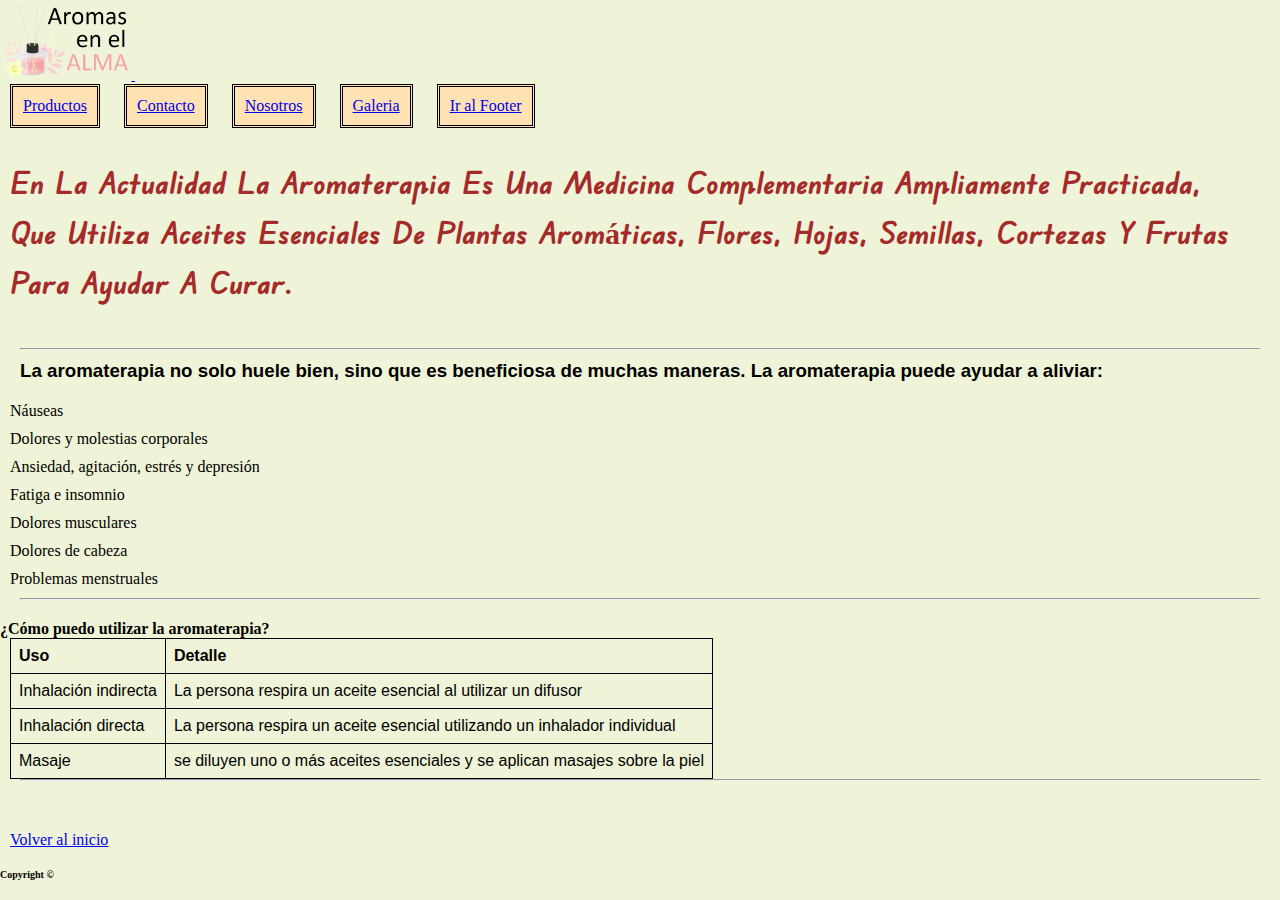
<file: index.html>
<!DOCTYPE html>
<html lang="es">
<head>
    <meta charset="UTF-8">
    <meta http-equiv="X-UA-Compatible" content="IE=edge">
    <meta name="viewport" content="width=device-width, initial-scale=1.0">
    <meta name="description" content="Aromas en el Alma es una Tienda Online de venta de Fragancias, Difusores, perfuminas y esencias.">
    <meta name="keywords" content="AROMAS, ESENCIAS, FRAGANCIAS, PERFUMINAS,DIFUSORES, LAVANDA, TIENDA ONLINE"> 
    <!-- CSS Bootstrap -->
    <link href="https://cdn.jsdelivr.net/npm/bootstrap@5.2.0/dist/css/bootstrap.min.css" rel="stylesheet" integrity="sha384-gH2yIJqKdNHPEq0n4Mqa/HGKIhSkIHeL5AyhkYV8i59U5AR6csBvApHHNl/vI1Bx" crossorigin="anonymous">
    <!--CSS-->
    <link rel="stylesheet" href="CSS/styles.css">
    <!-- Utilizo una Fuente de google fonts en <h2> del home-->
    <style>
    @import url('https://fonts.googleapis.com/css2?family=Edu+VIC+WA+NT+Beginner&display=swap');
    </style>
    <title>Aromas en el Alma - Tienda Online</title>
</head>

<body id="bodyIndex">
    <div class="padreIndex">
        <div class="indexMenu">
            <!--Creacion del Menu Bootstrap-->
            <div class="container bg-body">
                <div class="row mt-3 mb-3">
                    <div class="col-12">
                        <nav class="navbar navbar-expand-lg">
                            <div class="container-fluid">
                                <a title="Home" href="#logo">
                                    <img id="logo" src="img/logo.png" height="80px" alt="Difusor Logo">
                                </a>
                                <button class="navbar-toggler" type="button" data-bs-toggle="collapse" data-bs-target="#navbarSupportedContent" aria-controls="navbarSupportedContent" aria-expanded="false" aria-label="Toggle navigation">
                                    <span class="navbar-toggler-icon"></span>
                                </button>
                                <div class="collapse navbar-collapse" id="navbarSupportedContent">
                                    <ul class="navbar-nav me-auto mb-2 mb-lg-0">
                                        <li class="nav-item">
                                            <a class="nav-link active" aria-current="page" href="pages/productos.html">
                                                Productos
                                            </a>
                                        </li>
                                        <li class="nav-item">
                                            <a class="nav-link active" aria-current="page" href="pages/contacto.html">
                                                Contacto
                                            </a>
                                        </li>
                                        <li class="nav-item">
                                            <a class="nav-link active" aria-current="page" href="pages/nosotros.html">
                                                Nosotros
                                            </a>
                                        </li>
                                        <li class="nav-item">
                                            <a class="nav-link active" aria-current="page" href="pages/galeria.html">
                                                Galeria
                                            </a>
                                        </li>
                                        <li class="nav-item">
                                            <a class="nav-link active" aria-current="page" href="#pie-de-pagina">
                                                Ir al Footer
                                            </a>
                                        </li>
                                    </ul>
                                </div>
                            </div>
                        </nav>
                    </div>
                </div>
        </div>
        <!--Frase - Fuente Google fonts-->
        <div class="indexContenido-01">
            <h2 id="h2Home">
                En la actualidad la aromaterapia es una medicina  complementaria ampliamente practicada, que utiliza aceites esenciales de plantas aromáticas, flores, hojas, semillas, cortezas y frutas para ayudar a curar.
            </h2>
            <hr>
        </div>
        <!--Creacion de Lista-->
        <div class="indexContenido-02">
            <h3 class="h3Home">
                La aromaterapia no solo huele bien, sino que es beneficiosa de muchas maneras. La aromaterapia puede ayudar a aliviar:
            </h3>
            <!-- Aca agregue una Clase a los li ya que voy a personalizar el "punto" con forma de cuadrado-->
            <li class="liCuadrado">Náuseas</li>
            <li class="liCuadrado">Dolores y molestias corporales</li>
            <li class="liCuadrado">Ansiedad, agitación, estrés y depresión</li>
            <li class="liCuadrado">Fatiga e insomnio</li>
            <li class="liCuadrado">Dolores musculares</li>
            <li class="liCuadrado">Dolores de cabeza</li>
            <li class="liCuadrado">Problemas menstruales</li>
            <hr>
        </div>  
        </div>
        <!--Creacion de Tabla-->
        <div class="indexContenido-03">  
            <h4 class="h3Home">¿Cómo puedo utilizar la aromaterapia?</h4>
            <table>
                <tr>
                    <td><strong>Uso</strong></td>
                    <td><strong>Detalle</strong></td>
                </tr>
                <tr>
                    <td>Inhalación indirecta</td>
                    <td>La persona respira un aceite esencial al utilizar un difusor</td>
                </tr>
                <tr>
                    <td>Inhalación directa</td>
                    <td>La persona respira un aceite esencial utilizando un inhalador individual</td>
                </tr>
                <tr>
                    <td>Masaje</td>
                    <td>se diluyen uno o más aceites esenciales y se aplican masajes sobre la piel</td>
                </tr>
            </table>
            <hr>
        </div>
        <!--Footer-->
        <div class="indexContenido-04">
            <li id="volverHome">
                <!--Enlace Interno-->
                <a href="#logo">Volver al inicio</a>
             </li>
             <footer id="pie-de-pagina">
                <h3 id="footer">Copyright ©</h3>
             </footer>  
        </div>
    </div>
    <!-- JavaScript -->
    <script src="https://cdn.jsdelivr.net/npm/bootstrap@5.2.0/dist/js/bootstrap.bundle.min.js"  integrity="sha384-A3rJD856KowSb7dwlZdYEkO39Gagi7vIsF0jrRAoQmDKKtQBHUuLZ9AsSv4jD4Xa" crossorigin="anonymous"></script>
</body>

</html>
</file>
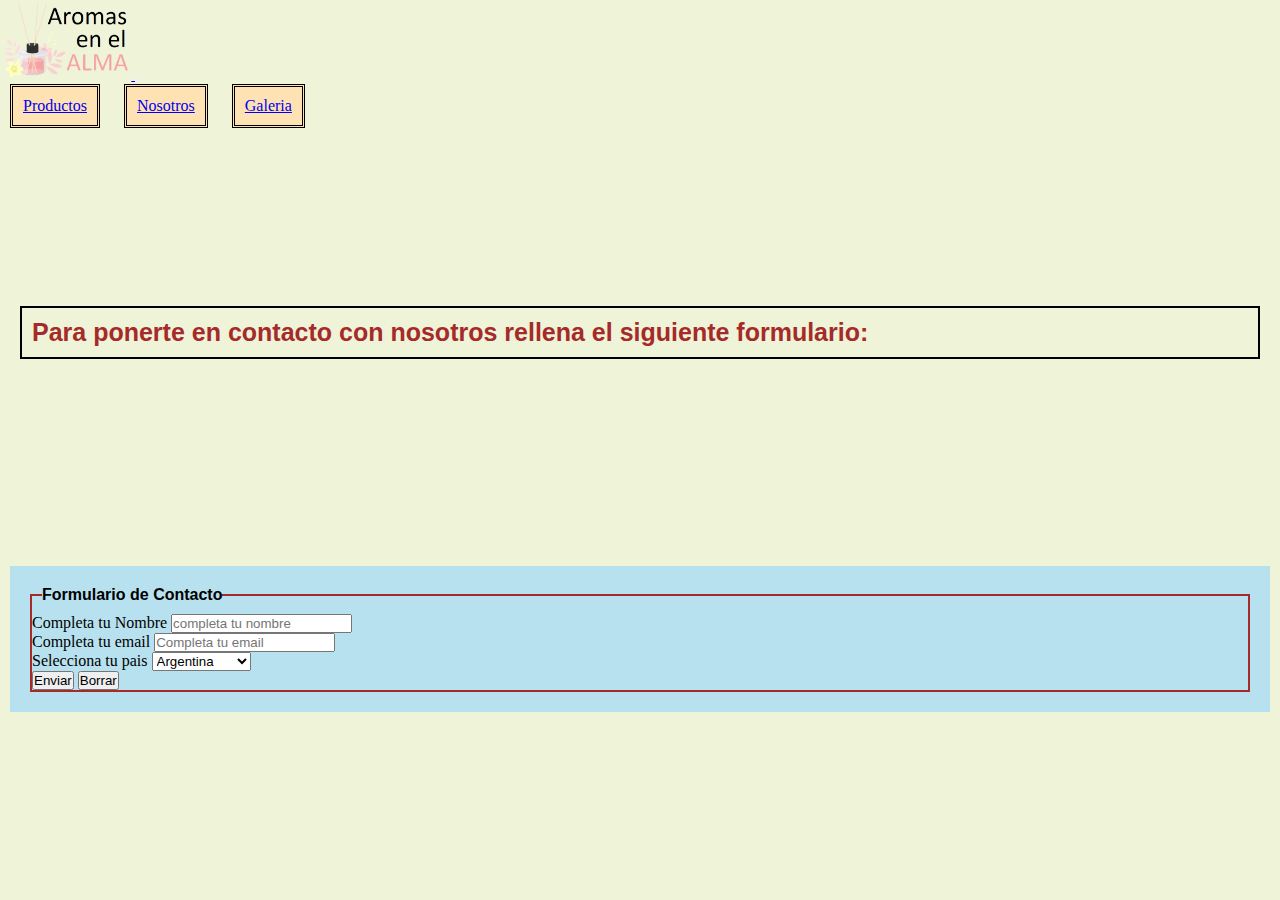
<file: pages/contacto.html>
<!DOCTYPE html>
<html lang="es">
<head>
    <meta charset="UTF-8">
    <meta http-equiv="X-UA-Compatible" content="IE=edge">
    <meta name="viewport" content="width=device-width, initial-scale=1.0">
    <meta name="description" content="Aqui te contactaras con Aromas en el Alma">
    <meta name="keywords" content="CONTACTO, AROMAS, ESENCIAS, FRAGANCIAS, PERFUMINAS,DIFUSORES, LAVANDA, TIENDA ONLINE"> 
    <!-- CSS Bootstrap -->
    <link href="https://cdn.jsdelivr.net/npm/bootstrap@5.2.0/dist/css/bootstrap.min.css" rel="stylesheet" integrity="sha384-gH2yIJqKdNHPEq0n4Mqa/HGKIhSkIHeL5AyhkYV8i59U5AR6csBvApHHNl/vI1Bx" crossorigin="anonymous">
    <!--CSS-->
    <link rel="stylesheet" href="../CSS/styles.css">
    <title>Contacto</title>
</head>
<body id="bodyContacto">
    <div class="padreContacto">
        <!--MENU-->
        <div class="contactoMenu">
            <div class="container bg-body">
                <div class="row mt-3 mb-3">
                    <div class="col-12">
                        <nav class="navbar navbar-expand-lg">
                            <div class="container-fluid">
                                <a title="Home" href="../index.html">
                                    <img id="logo" src="../img/logo.png" height="80px" alt="Difusor Logo">
                                </a>
                                <button class="navbar-toggler" type="button" data-bs-toggle="collapse" data-bs-target="#navbarSupportedContent" aria-controls="navbarSupportedContent" aria-expanded="false" aria-label="Toggle navigation">
                                    <span class="navbar-toggler-icon"></span>
                                </button>
                                <div class="collapse navbar-collapse" id="navbarSupportedContent">
                                    <ul class="navbar-nav me-auto mb-2 mb-lg-0">
                                        <li class="nav-item">
                                            <a class="nav-link active" aria-current="page" href="../pages/productos.html">
                                                Productos
                                            </a>
                                        </li>
                                        <li class="nav-item">
                                            <a class="nav-link active" aria-current="page" href="../pages/nosotros.html">
                                                Nosotros
                                            </a>
                                        </li>
                                        <li class="nav-item">
                                            <a class="nav-link active" aria-current="page" href="../pages/galeria.html">
                                                Galeria
                                            </a>
                                        </li>
                                    </ul>
                                </div>
                            </div>
                        </nav>
                    </div>
                </div>
            </div>
        </div>
        <div class="contactoContenido-01">
            <h1 id="h1Contacto">
                Para ponerte en contacto con nosotros rellena el siguiente formulario:
            </h1>
        </div>
        <!--Formulario de Contacto-->
        <div class="contactoContenido-02">
            <form id="formContacto">
                <fieldset>
                    <legend>Formulario de Contacto</legend>
                    <div>
                        <label for="nombre">
                            Completa tu Nombre
                        </label>
                        <input type="text" name="nombre" id="nombre" placeholder="completa tu nombre">
                    </div>
                    <div>
                        <label for="email">
                            Completa tu email
                        </label>
                        <input type="email" name="email" id="email" placeholder="Completa tu email">
                    </div>
                    <div>
                        <label for="pais">
                            Selecciona tu pais
                        </label>
                        <select name="pais" id="">
                            <option value="Argentina">Argentina</option>
                            <option value="Uruguay">Uruguay</option>
                            <option value="Otros">Otros Paises</option>
                        </select>
                    </div>
                    <div>
                        <input type="submit" value="Enviar">
                        <input type="reset" value="Borrar">
                    </div>
                </fieldset>
            </form>
        </div>
    </div>

    <!-- JavaScript -->
    <script src="https://cdn.jsdelivr.net/npm/bootstrap@5.2.0/dist/js/bootstrap.bundle.min.js"  integrity="sha384-A3rJD856KowSb7dwlZdYEkO39Gagi7vIsF0jrRAoQmDKKtQBHUuLZ9AsSv4jD4Xa" crossorigin="anonymous"></script>
</body>
</html>
</file>
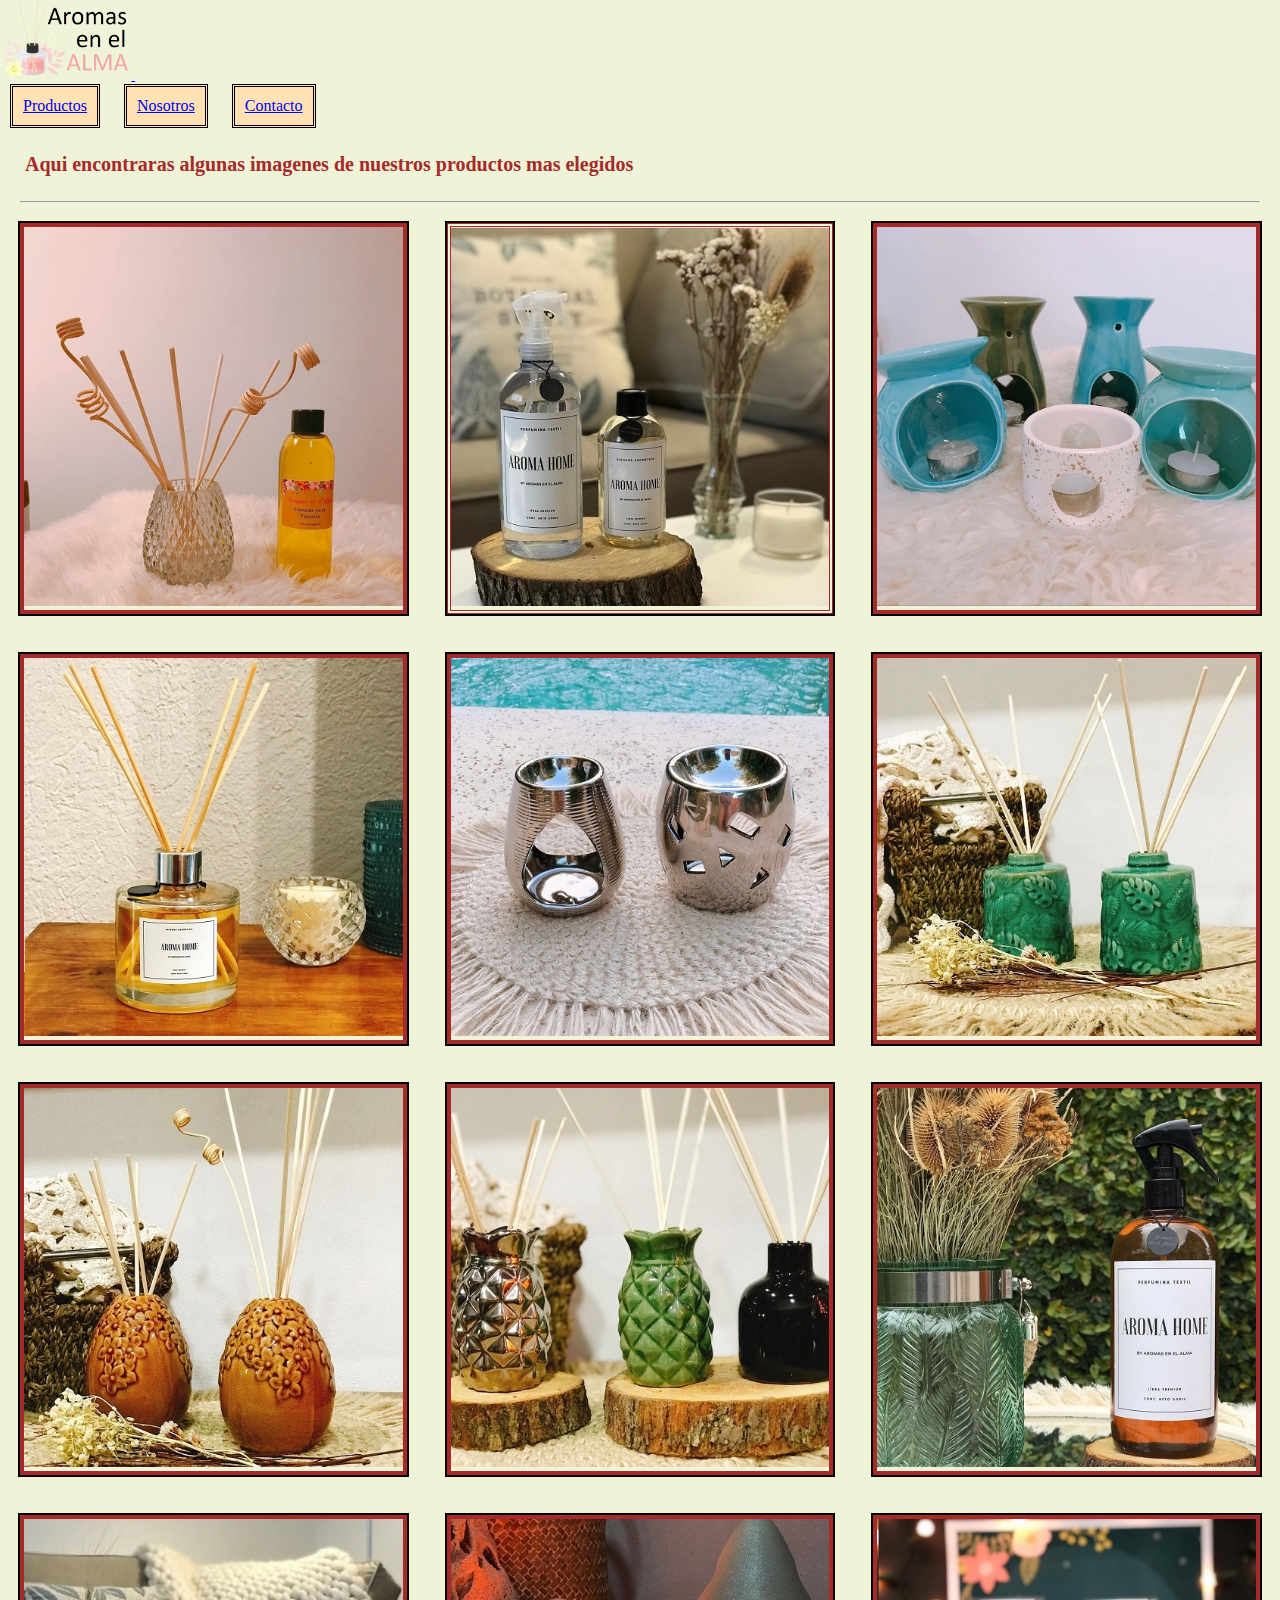
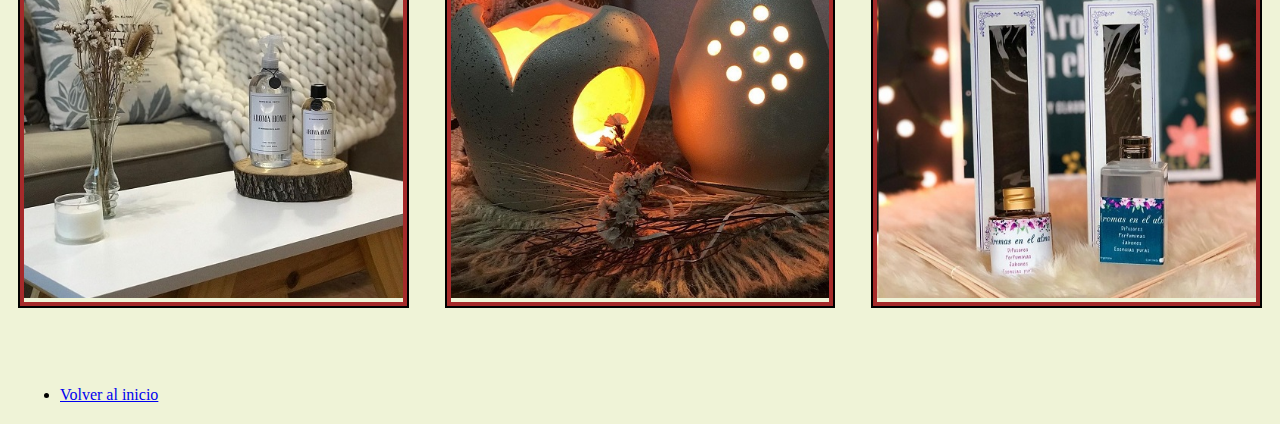
<file: pages/galeria.html>
<!DOCTYPE html>
<html lang="es">
<head>
    <meta charset="UTF-8">
    <meta http-equiv="X-UA-Compatible" content="IE=edge">
    <meta name="viewport" content="width=device-width, initial-scale=1.0">
    <meta name="description" content="Galeria de Imagenes con productos Aromas en el Alma">
    <meta name="keywords" content="GALERIA, AROMAS, ESENCIAS, FRAGANCIAS, PERFUMINAS,DIFUSORES, LAVANDA, TIENDA ONLINE"> 
     <!-- CSS Bootstrap -->
     <link href="https://cdn.jsdelivr.net/npm/bootstrap@5.2.0/dist/css/bootstrap.min.css" rel="stylesheet" integrity="sha384-gH2yIJqKdNHPEq0n4Mqa/HGKIhSkIHeL5AyhkYV8i59U5AR6csBvApHHNl/vI1Bx" crossorigin="anonymous">
     <!--CSS-->
    <link rel="stylesheet" href="../CSS/styles.css">
    <title>Galeria de Fotos de nuestros productos</title>
</head>
<body id="bodyGaleria">
     <div class="padreGaleria">
          <!--MENU-->
          <div class="galeriaMenu">
               <div class="container bg-body">
                    <div class="row mt-3 mb-3">
                         <div class="col-12">
                              <nav class="navbar navbar-expand-lg">
                                   <div class="container-fluid">
                                        <a title="Home" href="../index.html">
                                             <img id="logo" src="../img/logo.png" height="80px" alt="Difusor Logo">
                                        </a>
                                        <button class="navbar-toggler" type="button" data-bs-toggle="collapse" data-bs-target="#navbarSupportedContent" aria-controls="navbarSupportedContent" aria-expanded="false" aria-label="Toggle navigation">
                                             <span class="navbar-toggler-icon"></span>
                                        </button>
                                        <div class="collapse navbar-collapse" id="navbarSupportedContent">
                                             <ul class="navbar-nav me-auto mb-2 mb-lg-0">
                                                  <li class="nav-item">
                                                       <a class="nav-link active" aria-current="page" href="../pages/productos.html">
                                                            Productos
                                                       </a>
                                                  </li>
                                                  <li class="nav-item">
                                                       <a class="nav-link active" aria-current="page" href="../pages/nosotros.html">
                                                            Nosotros
                                                       </a>
                                                  </li>
                                                  <li class="nav-item">
                                                       <a class="nav-link active" aria-current="page" href="../pages/contacto.html">
                                                            Contacto
                                                       </a>
                                                  </li>
                                             </ul>
                                        </div>
                                   </div>
                              </nav>
                         </div>
                    </div>
               </div>
          </div> 
          <div class="galeriaContenido-01">
               <h1 class="h1Productos">
                    Aqui encontraras algunas imagenes de nuestros productos mas elegidos
               </h1>
               <hr>
          </div>
          <!--Galeria de imagenes-->
          <div class="hijo2Imagen">
               <img src="../img/Producto-01.jpg" alt="Difusor + Esencia color naranja"> 
          </div>
          <div class="hijo3Imagen"> 
               <img src="../img/Producto-02.jpg" alt="Jabon de mano + Esencia liquidos Transparentes"> 
          </div>
          <div class="hijo4Imagen">
               <img src="../img/Producto-03.jpg" alt="Difusores a vela color Celeste"> 
          </div>
          <div class="hijo5Imagen">
               <img src="../img/Producto-04.jpg" alt="Difusor + portavela de vidrio transparente"> 
          </div>
          <div class="hijo6Imagen">
               <img src="../img/Producto-05.jpg" alt="Difusores a Vela color Plateado y brillante"> 
          </div>
          <div class="hijo7Imagen">
               <img src="../img/Producto-06.jpg" alt="Difures color verde"> 
          </div>
          <div class="hijo8Imagen">
               <img src="../img/Producto-07.jpg" alt="Difusores color marron"> 
          </div>
          <div class="hijo9Imagen">
               <img src="../img/Producto-08.jpg" alt="Difusores Plateado - Verde - Negro"> 
          </div>
          <div class="hijo10Imagen">
               <img src="../img/Producto-09.jpg" alt="Perfumina + adorno flores secas"> 
          </div>
          <div class="hijo11Imagen">
               <img src="../img/Producto-10.jpg" alt="Perfumina + Difusor color transparente"> 
          </div>
          <div class="hijo12Imagen">
               <img src="../img/Producto-11.jpg" alt="Hornitos a vela"> 
          </div>
          <div class="hijo13Imagen">
               <img src="../img/Producto-12.jpg" alt="Difusores con caja de Presentacion - Regalo"> 
          </div>
          <div class="hijo14footer">
              <li>
                <!--Enlace Interno-->
                <a href="#logo">Volver al inicio</a>
              </li>
          </div>
     </div>
     <!-- JavaScript -->
     <script src="https://cdn.jsdelivr.net/npm/bootstrap@5.2.0/dist/js/bootstrap.bundle.min.js"  integrity="sha384-A3rJD856KowSb7dwlZdYEkO39Gagi7vIsF0jrRAoQmDKKtQBHUuLZ9AsSv4jD4Xa" crossorigin="anonymous"></script>
</body>
</html>
</file>
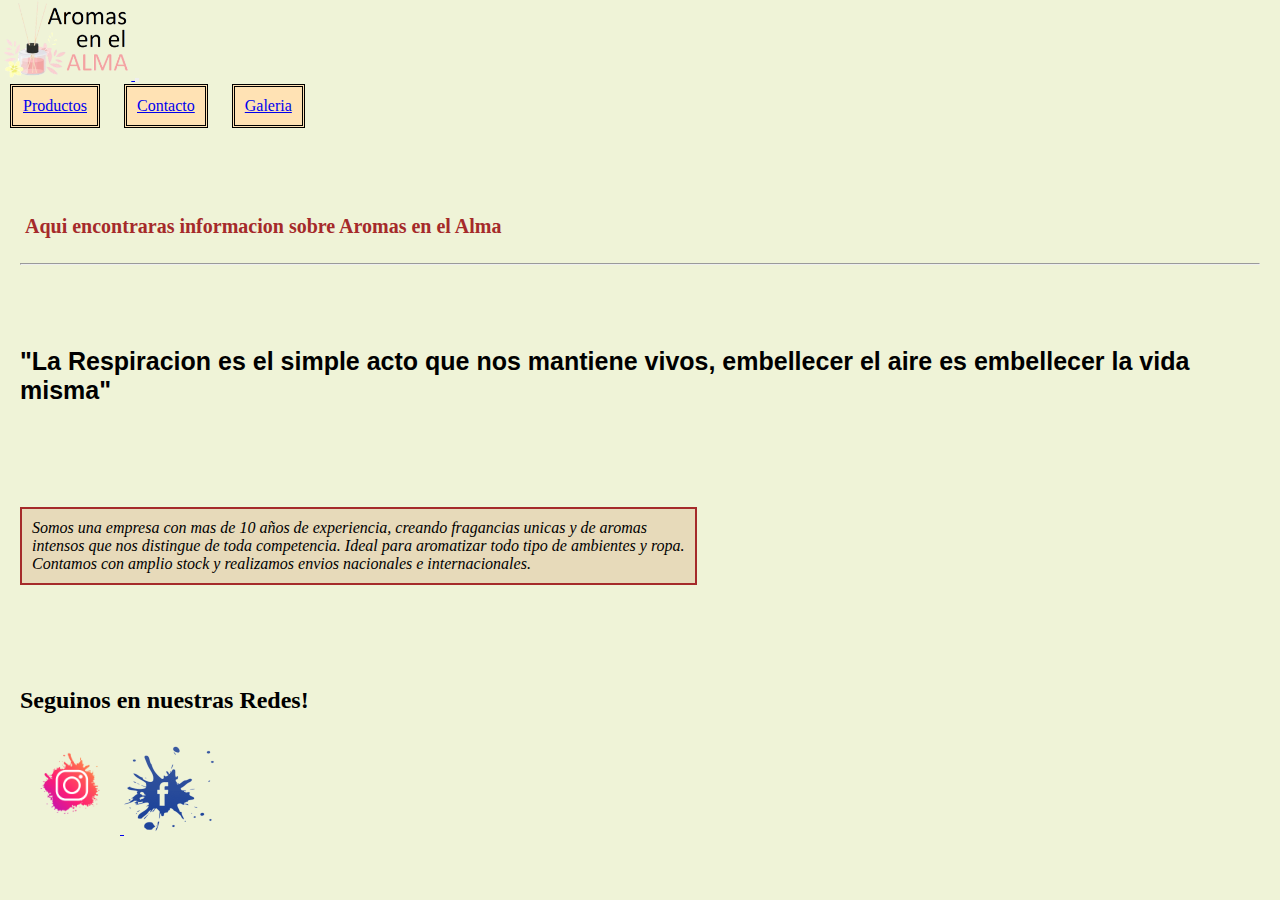
<file: pages/nosotros.html>
<!DOCTYPE html>
<html lang="es">
<head>
    <meta charset="UTF-8">
    <meta http-equiv="X-UA-Compatible" content="IE=edge">
    <meta name="viewport" content="width=device-width, initial-scale=1.0">
    <meta name="description" content="Informacion sobre Aromas en el Alma, Redes Sociales Instagram y facebook">
    <meta name="keywords" content="INFORMACION, INSTAGRAM, FACEOOK, AROMAS, ESENCIAS, FRAGANCIAS, PERFUMINAS,DIFUSORES, LAVANDA, TIENDA ONLINE"> 
     <!-- CSS Bootstrap -->
     <link href="https://cdn.jsdelivr.net/npm/bootstrap@5.2.0/dist/css/bootstrap.min.css" rel="stylesheet" integrity="sha384-gH2yIJqKdNHPEq0n4Mqa/HGKIhSkIHeL5AyhkYV8i59U5AR6csBvApHHNl/vI1Bx" crossorigin="anonymous">
     <!--CSS-->
     <link rel="stylesheet" href="../CSS/styles.css">
     <title>Nosotros - Informacion de empresa y Redes Sociales</title>
</head>
<body id="bodyNosotros">
     <div class="padreNosotros">
          <div class="nosotrosMenu">
               <div class="container bg-body">
                    <div class="row mt-3 mb-3">
                         <div class="col-12">
                              <nav class="navbar navbar-expand-lg">
                                   <div class="container-fluid">
                                        <a title="Home" href="../index.html">
                                             <img id="logo" src="../img/logo.png" height="80px" alt="Difusor Logo">
                                        </a>
                                        <button class="navbar-toggler" type="button" data-bs-toggle="collapse" data-bs-target="#navbarSupportedContent" aria-controls="navbarSupportedContent" aria-expanded="false" aria-label="Toggle navigation">
                                             <span class="navbar-toggler-icon"></span>
                                        </button>
                                        <div class="collapse navbar-collapse" id="navbarSupportedContent">
                                             <ul class="navbar-nav me-auto mb-2 mb-lg-0">
                                                  <li class="nav-item">
                                                       <a class="nav-link active" aria-current="page" href="../pages/productos.html">
                                                                 Productos
                                                       </a>
                                                  </li>
                                                  <li class="nav-item">
                                                       <a class="nav-link active" aria-current="page" href="../pages/contacto.html">
                                                            Contacto
                                                       </a>
                                                  </li>
                                                  <li class="nav-item">
                                                       <a class="nav-link active" aria-current="page" href="../pages/galeria.html">
                                                            Galeria
                                                       </a>
                                                  </li>
                                             </ul>
                                        </div>
                                   </div>
                              </nav>
                         </div>
                    </div>
               </div>
          </div>
          <div class="nosotrosContenido-01">
               <h1 class="h1Productos">Aqui encontraras informacion sobre Aromas en el Alma</h1>
               <hr>
          </div>
          <div class="nosotrosContenido-02">
               <P id="h2Nosotros">"La Respiracion es el simple acto que nos mantiene vivos, embellecer el aire es embellecer la vida misma"</P>
          </div>
          <div class="nosotrosContenido-03">
               <p id="h3Nosotros">
                    Somos una empresa con mas de 10 años de experiencia, creando fragancias unicas y de aromas <br> intensos que nos distingue de toda competencia. Ideal para aromatizar todo tipo de ambientes y ropa. <br>  Contamos con amplio stock y realizamos envios nacionales e internacionales.
               </P>
          </div>
          <!--Enlace Absoluto redes sociales-->
          <div class="nosotrosContenido-04">
               <h2 id="h4Nosotros">Seguinos en nuestras Redes!</h2>
               <a href="https://instagram.com/aromasenelalma" target="_blank">
                   <img class="instagram" src="../img/instagram.png" alt="Logo de app Instagram" width="100px" height="100px">
               </a>
               <a href="https://www.facebook.com/aromasenelalmaa" target="_blank">
                   <img class="facebook" src="../img/facebook.png" alt="Logo de app Instagram" width="90px" height="90px">
               </a>
          </div>
     </div>
     <!-- JavaScript -->
     <script src="https://cdn.jsdelivr.net/npm/bootstrap@5.2.0/dist/js/bootstrap.bundle.min.js"  integrity="sha384-A3rJD856KowSb7dwlZdYEkO39Gagi7vIsF0jrRAoQmDKKtQBHUuLZ9AsSv4jD4Xa" crossorigin="anonymous"></script>
</body>
</html>
</file>
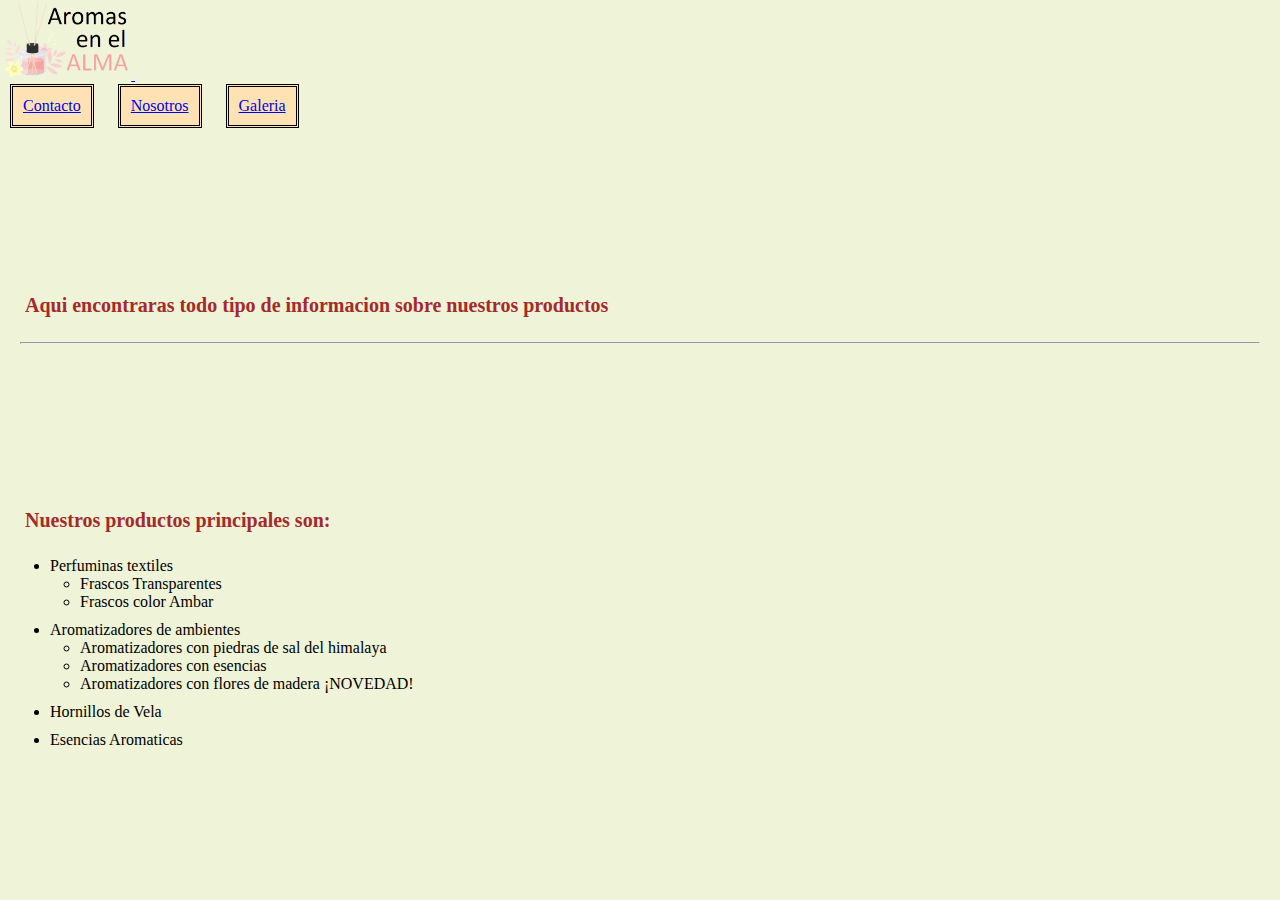
<file: pages/productos.html>
<!DOCTYPE html>
<html lang="es">
<head>
    <meta charset="UTF-8">
    <meta http-equiv="X-UA-Compatible" content="IE=edge">
    <meta name="viewport" content="width=device-width, initial-scale=1.0">
    <meta name="description" content="Informacion sobre los productos que vende Aromas en el Alma">
    <meta name="keywords" content="PRODUCTOS, AROMAS, ESENCIAS, FRAGANCIAS, PERFUMINAS,DIFUSORES, LAVANDA, TIENDA ONLINE"> 
    <!-- CSS Bootstrap -->
    <link href="https://cdn.jsdelivr.net/npm/bootstrap@5.2.0/dist/css/bootstrap.min.css" rel="stylesheet" integrity="sha384-gH2yIJqKdNHPEq0n4Mqa/HGKIhSkIHeL5AyhkYV8i59U5AR6csBvApHHNl/vI1Bx" crossorigin="anonymous">
    <!--CSS-->
    <link rel="stylesheet" href="../CSS/styles.css">
    <title>Productos</title>
</head>
<body id="bodyProductos">
    <div class="padreProductos">
        <!--MENU-->
        <div class="productosMenu">
            <div class="container bg-body">
                <div class="row mt-3 mb-3">
                    <div class="col-12">
                        <nav class="navbar navbar-expand-lg">
                            <div class="container-fluid">
                                <a title="Home" href="../index.html">
                                    <img id="logo" src="../img/logo.png" height="80px" alt="Difusor Logo">
                                </a>
                                <button class="navbar-toggler" type="button" data-bs-toggle="collapse" data-bs-target="#navbarSupportedContent" aria-controls="navbarSupportedContent" aria-expanded="false" aria-label="Toggle navigation">
                                    <span class="navbar-toggler-icon"></span>
                                </button>
                                <div class="collapse navbar-collapse" id="navbarSupportedContent">
                                    <ul class="navbar-nav me-auto mb-2 mb-lg-0">
                                        <li class="nav-item">
                                            <a class="nav-link active" aria-current="page" href="../pages/contacto.html">
                                                Contacto
                                            </a>
                                        </li>
                                        <li class="nav-item">
                                            <a class="nav-link active" aria-current="page" href="../pages/nosotros.html">
                                                Nosotros
                                            </a>
                                        </li>
                                        <li class="nav-item">
                                            <a class="nav-link active" aria-current="page" href="../pages/galeria.html">
                                                Galeria
                                            </a>
                                        </li>
                                    </ul>
                                </div>
                            </div>
                        </nav>
                    </div>
                </div>
            </div>
        </div>
        <div class="productosContenido-01">
            <h1 class="h1Productos">Aqui encontraras todo tipo de informacion sobre nuestros productos</h1>
            <hr>
        </div>
        <div class="productosContenido-02">
            <h2 class="h1Productos">Nuestros productos principales son:</h2>
            <ul id="ulProductos">
                <li class="li1Productos"> Perfuminas textiles
                    <ul>
                        <li class="li2Productos"> Frascos Transparentes</li>
                        <li class="li2Productos"> Frascos color Ambar</li>
                    </ul>
                </li>
                <li class="li1Productos">Aromatizadores de ambientes
                    <ul>
                        <li class="li2Productos">Aromatizadores con piedras de sal del himalaya</li>
                        <li class="li2Productos">Aromatizadores con esencias</li>
                        <li class="li2Productos">Aromatizadores con flores de madera ¡NOVEDAD!</li>
                    </ul>
                </li>
                <li class="li1Productos">Hornillos de Vela</li>
                <li class="li1Productos">Esencias Aromaticas</li>
            </ul>
        </div>
    </div>
    <!-- JavaScript -->
    <script src="https://cdn.jsdelivr.net/npm/bootstrap@5.2.0/dist/js/bootstrap.bundle.min.js"  integrity="sha384-A3rJD856KowSb7dwlZdYEkO39Gagi7vIsF0jrRAoQmDKKtQBHUuLZ9AsSv4jD4Xa" crossorigin="anonymous"></script>
</body>
</html>
</file>
<file: CSS/styles.css>
/*linea de comentarios en SASS y CSS*/
.padreIndex, .padreProductos, .padreContacto, .padreNosotros, .padreGaleria {
  height: 100vh;
  display: grid; }

/* aplico reset*/
* {
  margin: 0;
  padding: 0;
  box-sizing: border-box; }

hr {
  margin-left: 20px;
  margin-right: 20px; }

/* -----Estilos del Menu Hamburgesa-----*/
div.col-12 {
  background-color: #eff3d7; }

nav.navbar {
  background-color: #eff3d7; }

/* -----Aplico Background a los body de cada html-----*/
#bodyProductos, #bodyNosotros, #bodyContacto, #bodyGaleria, #bodyIndex {
  background-color: #eff3d7; }

/*Personalizacion del Menu de todos los html*/
nav ul li {
  background-color: #ffe2b4;
  display: inline-block;
  margin-left: 10px;
  margin-right: 10px;
  padding: 10px;
  border: double; }

nav ul li:hover {
  background-color: #c5c6c8; }

/*-----Estilos aplicados en pagina "Index"-----*/
.padreIndex {
  grid-template-areas: "logoMenu logoMenu logoMenu" "frase frase frase" "lista lista lista" "tabla tabla tabla" "footer footer footer"; }
  .padreIndex .indexMenu {
    grid-area: logoMenu; }
  .padreIndex .indexContenido-01 {
    grid-area: frase;
    /* Utilizo una Fuente personalizada de Google Fonts*/ }
    .padreIndex .indexContenido-01 #h2Home {
      display: block;
      margin-top: 30px;
      padding-bottom: 40px;
      padding-left: 10px;
      padding-right: 50px;
      font-family: 'Edu VIC WA NT Beginner', cursive;
      font-size: 30px;
      color: brown;
      line-height: 50px;
      text-transform: capitalize; }
  .padreIndex .indexContenido-02 {
    grid-area: lista;
    margin-bottom: 20px;
    /* Cambio el estilo de las listas, muestro los items con cuadrados rellenos */ }
    .padreIndex .indexContenido-02 .h3Home {
      padding-bottom: 10px;
      padding-top: 10px;
      margin-bottom: 10px;
      margin-left: 10px;
      display: inline-block;
      padding-left: 10px;
      padding-right: 10px;
      font-family: sans-serif; }
    .padreIndex .indexContenido-02 .liCuadrado {
      padding-left: 10px;
      padding-bottom: 10px;
      list-style-type: square; }
  .padreIndex .indexContenido-03 {
    grid-area: tabla;
    margin-bottom: 20px; }
  .padreIndex .indexContenido-04 {
    grid-area: footer;
    margin-bottom: 20px;
    /* Cambio el estilo de la lista a circulo */ }
    .padreIndex .indexContenido-04 #volverHome {
      padding-top: 30px;
      padding-bottom: 20px;
      padding-left: 10px;
      list-style-type: circle; }
    .padreIndex .indexContenido-04 #footer {
      font-size: 10px; }

table {
  font-family: arial, sans-serif;
  border-collapse: collapse;
  margin-left: 10px; }

td {
  border: 1px solid black;
  text-align: left;
  padding: 8px; }

/*-----Estilos aplicados en pagina "Productos"-----*/
.padreProductos {
  grid-template-areas: "logoMenu logoMenu logoMenu" "titulo1 titulo1 titulo1" "lista lista lista"; }
  .padreProductos .productosMenu {
    grid-area: logoMenu; }
  .padreProductos .productosContenido-01 {
    grid-area: titulo1; }
  .padreProductos .productosContenido-02 {
    grid-area: lista; }

/* Aplico propiedad de Mapas*/
.h1Productos {
  margin: 20px;
  padding: 5px;
  font-family: "Edu VIC WA NT Beginner" cursive;
  font-size: 20px;
  color: brown; }

/* Aplico estilos a la lista*/
#ulProductos {
  margin-left: 40px;
  font-family: Cambria, Cochin, Georgia, Times, 'Times New Roman', serif; }

.li1Productos {
  margin: 10px; }

.li2Productos {
  margin-left: 30px; }

/*-----Estilos aplicados en pagina "Contacto"-----*/
.padreContacto {
  grid-template-areas: "logoMenu logoMenu logoMenu" "titulo titulo titulo" "form form form"; }
  .padreContacto .contactoMenu {
    grid-area: logoMenu; }
  .padreContacto .contactoContenido-01 {
    grid-area: titulo; }
  .padreContacto .contactoContenido-02 {
    grid-area: form; }

#h1Contacto {
  margin-left: 20px;
  margin-right: 20px;
  margin-bottom: 20px;
  padding: 10px;
  color: brown;
  font-size: 25px;
  font-family: 'Franklin Gothic Medium', 'Arial Narrow', Arial, sans-serif;
  text-align: center;
  text-align: left;
  border: 2px solid black; }

#formContacto {
  margin: 10px;
  padding: 10px;
  background-color: #b8e1ef; }
  #formContacto fieldset {
    margin: 10px;
    border: 2px solid brown; }
  #formContacto legend {
    margin: 10px;
    font-family: sans-serif;
    font-weight: bold; }

/*-----Estilos aplicados en pagina "Nosotros"-----*/
.padreNosotros {
  grid-template-areas: "logoMenu" "titulo" "frase" "about" "redes"; }
  .padreNosotros .nosotrosMenu {
    grid-area: logoMenu; }
  .padreNosotros .nosotrosContenido-01 {
    grid-area: titulo; }
  .padreNosotros .nosotrosContenido-02 {
    grid-area: frase; }
  .padreNosotros .nosotrosContenido-03 {
    grid-area: about; }
  .padreNosotros .nosotrosContenido-04 {
    grid-area: redes;
    margin-left: 20px; }

#h2Nosotros {
  color: black;
  font-weight: bold;
  font-family: 'Franklin Gothic Medium', 'Arial Narrow', Arial, sans-serif;
  margin: 20px;
  font-size: 25px; }

#h3Nosotros {
  display: inline-block;
  border: 2px solid brown;
  font-style: italic;
  background-color: #e7daba;
  margin: 20px;
  padding: 10px; }

#h4Nosotros {
  color: black;
  font-weight: bold;
  margin-bottom: 20px;
  margin-top: 20px; }

.h4Nosotros {
  margin: 20px;
  height: 50px;
  display: flex;
  align-items: center;
  justify-items: center; }

.instagram:hover {
  transform: scale(1.5); }

.facebook:hover {
  transform: scale(1.5); }

/*-----Estilos aplicados en pagina "Galeria"-----*/
.padreGaleria {
  grid-template-areas: "logoMenu logoMenu logoMenu" "titulo titulo titulo" "img01 img02 img03" "img04 img05 img06" "img07 img08 img09" "img10 img11 img12" "footer footer footer"; }
  .padreGaleria .galeriaMenu {
    grid-area: logoMenu; }
  .padreGaleria .galeriaContenido-01 {
    grid-area: titulo; }
  .padreGaleria .hijo2Imagen {
    grid-area: img01;
    margin: 20px;
    border: 4px solid brown;
    outline: 2px solid black; }
  .padreGaleria .hijo3Imagen {
    grid-area: img02;
    margin: 20px;
    border: 4px double brown;
    outline: 2px solid black; }
  .padreGaleria .hijo4Imagen {
    grid-area: img03;
    margin: 20px;
    border: 4px solid brown;
    outline: 2px solid black; }
  .padreGaleria .hijo5Imagen {
    grid-area: img04;
    margin: 20px;
    border: 4px solid brown;
    outline: 2px solid black; }
  .padreGaleria .hijo6Imagen {
    grid-area: img05;
    margin: 20px;
    border: 4px solid brown;
    outline: 2px solid black; }
  .padreGaleria .hijo7Imagen {
    grid-area: img06;
    margin: 20px;
    border: 4px solid brown;
    outline: 2px solid black; }
  .padreGaleria .hijo8Imagen {
    grid-area: img07;
    margin: 20px;
    border: 4px solid brown;
    outline: 2px solid black; }
  .padreGaleria .hijo9Imagen {
    grid-area: img08;
    margin: 20px;
    border: 4px solid brown;
    outline: 2px solid black; }
  .padreGaleria .hijo10Imagen {
    grid-area: img09;
    margin: 20px;
    border: 4px solid brown;
    outline: 2px solid black; }
  .padreGaleria .hijo11Imagen {
    grid-area: img10;
    margin: 20px;
    border: 4px solid brown;
    outline: 2px solid black; }
  .padreGaleria .hijo12Imagen {
    grid-area: img11;
    margin: 20px;
    border: 4px solid brown;
    outline: 2px solid black; }
  .padreGaleria .hijo13Imagen {
    grid-area: img12;
    margin: 20px;
    border: 4px solid brown;
    outline: 2px solid black; }
  .padreGaleria .hijo14footer {
    grid-area: footer;
    margin: 40px;
    padding: 20px; }
  .padreGaleria img {
    max-height: 100%;
    max-width: 100%; }

/* MediaQueries */
@media screen and (max-width: 600px) {
  /*-----------Galeria.html-----------*/
  .padreGaleria {
    height: 100vh;
    display: grid;
    grid-template-areas: "logoMenu logoMenu"  "titulo titulo" "img01 img02" "img03 img04" "img05 img06" "img07 img08" "img09 img10" "img11 img12" "footer footer"; }
  /*-----------Nosotros.html-----------*/
  #h3Nosotros {
    margin: 10px;
    font-size: 15px; } }
</file>
